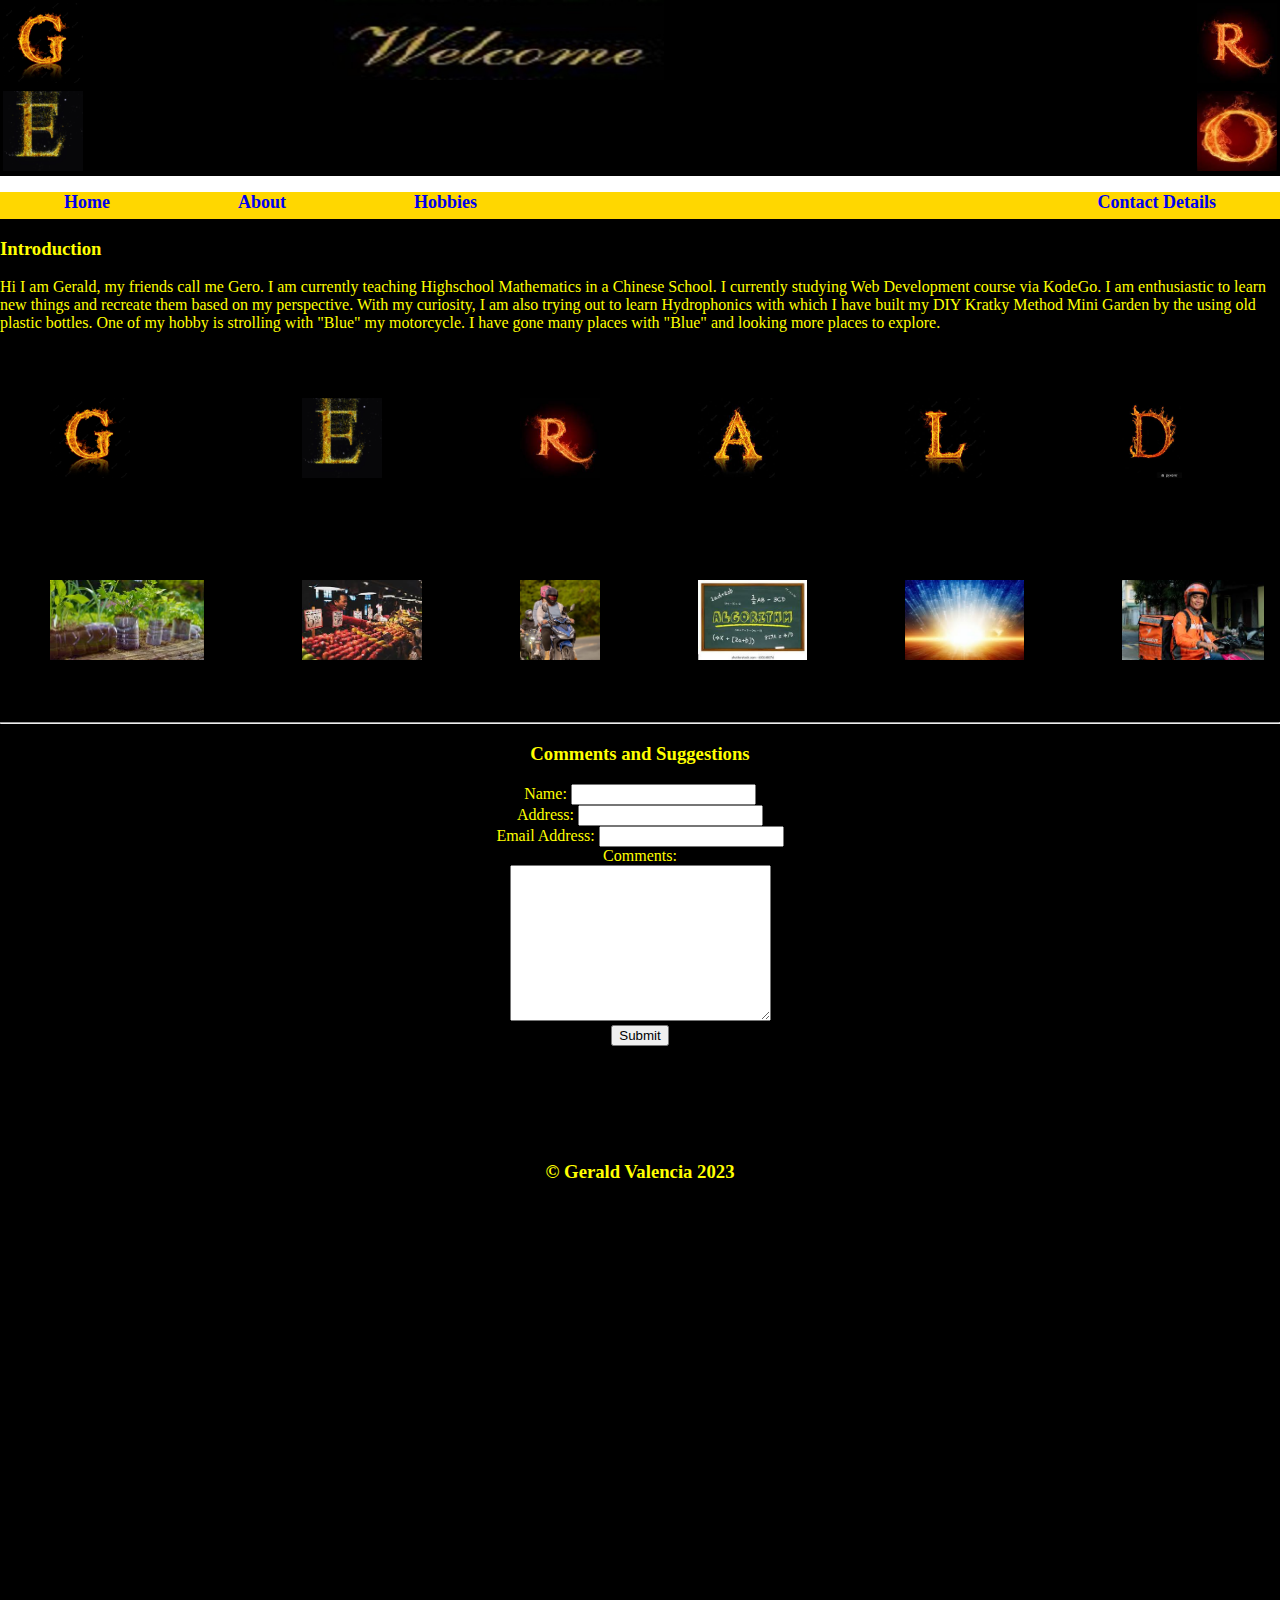
<file: index.html>
<!DOCTYPE html>
<html lang="en">
<head>
    <meta charset="UTF-8">
    <meta http-equiv="X-UA-Compatible" content="IE=edge">
    <meta name="viewport" content="width=device-width, initial-scale=1.0">
    <link rel="icon" href="images/gero.ico">
    <link rel="stylesheet" href="css/style.css">
    <title>My Personal Blog</title>
</head>
<body>
<header>
    <table class="table1">
        <tr>
            <td><img class="imageletter" src="images/letterG.png" alt="letterG"></td>
            <td><h1>od Fearing</h1> </td>    
        </tr>
        <tr>   
            <td><img class="imageletter" src="images/letterE.jpg" alt="letterE"></td>
            <td><h1>ntreprenuer</h1></td>
        </tr>
    </table>
    <table class="table2">
        <tr>
            <td><h1><bdo dir="rtl">eformist</bdo></h1></td>
            <td><img class="imageletter" src="images/letterR.jpg" alt="letterR"></td>
        </tr>
        <tr>
            <td><h1><bdo dir="rtl">ptimistic</bdo></h1></td>
            <td><img class="imageletter" src="images/letterO.jpg" alt="letterO"></td>
        </tr>
    </table>
    <div class="centerhead">
        <img class="imageletter" src="images/welcome.jpg" alt="welcome">
        <h1>to my Blog</h1>
    </div>
</header>
<main>
    <nav>
        <ul>
            <li><a href="#">Home</a> </li>
            <li><a href="about.html">About</a> </li>
            <li> <a href="hobbies.html">Hobbies</a> </li>
            <li style="float: right;"> <a href="Contact.html">Contact Details</a></li>
        </ul>
    </nav>
    <section id="#">
        <h3>Introduction</h3>
        <p> Hi I am Gerald, my friends call me Gero. I am currently teaching Highschool Mathematics in a Chinese School. I currently studying Web Development course via KodeGo.
            I am enthusiastic to learn new things and recreate them based on my perspective. With my curiosity, I am also trying out to learn Hydrophonics with which I have built
            my DIY Kratky Method Mini Garden by the using old plastic bottles. One of my hobby is strolling with "Blue" my motorcycle. I have gone many places with "Blue" and 
            looking more places to explore.
        </p>
        <table class="tablename">
            <tr>
                <td class="td1"><img class="imageletter" src="images/letterG.png" alt=""></td>
                <td class="td1"><img class="imageletter"src="images/letterE.jpg" alt=""></td>
                <td class="td1"><img class="imageletter" src="images/letterR.jpg" alt=""></td>
                <td class="td1"><img class="imageletter" src="images/letterA.jpg" alt=""></td>
                <td class="td1"><img class="imageletter" src="images/letterL.jpg" alt=""></td>
                <td class="td1"><img class="imageletter" src="images/letterD.jpg" alt=""></td>
            </tr>
            <tr>
                <td class="td1"><a href="gardening.html"><img class="imageletter" src="images/garden.jpg" alt=""></a></td>
                <td class="td1"><a href="entreprenuer.html"><img class="imageletter" src="images/entreprenuer.jpg" alt=""></a></td>
                <td class="td1"><a href="ride.html"><img class="imageletter" src="images/ride.jpg" alt=""></a></td>
                <td class="td1"><a href="algotithm.html"><img class="imageletter" src="images/algorithm.jpg" alt=""></a></td>
                <td class="td1"><a href="light.html"><img class="imageletter" src="images/light.jpg" alt=""></a></td>
                <td class="td1"><a href="delivery.html"><img class="imageletter" src="images/delivery.jpg" alt=""></a></td>
            </tr>
        </table>
    </section>
    <hr>
    <section class="comments">
        <h3 style="text-align: center;">Comments and Suggestions</h3>
        <form action="">
            <label for="">Name:</label>
            <input type="text"><br>
            <label for="">Address:</label>
            <input type="text"><br>
            <label for="">Email Address:</label>
            <input type="email"><br>
            <label for="">Comments:</label><br>
            <textarea name="" id="" cols="30" rows="10"></textarea><br>
            <input type="submit">
        </form>
    </section>
    <footer>
        <h3>© Gerald Valencia 2023</h3>
    </footer>
</main>
</body>
</html>
</file>
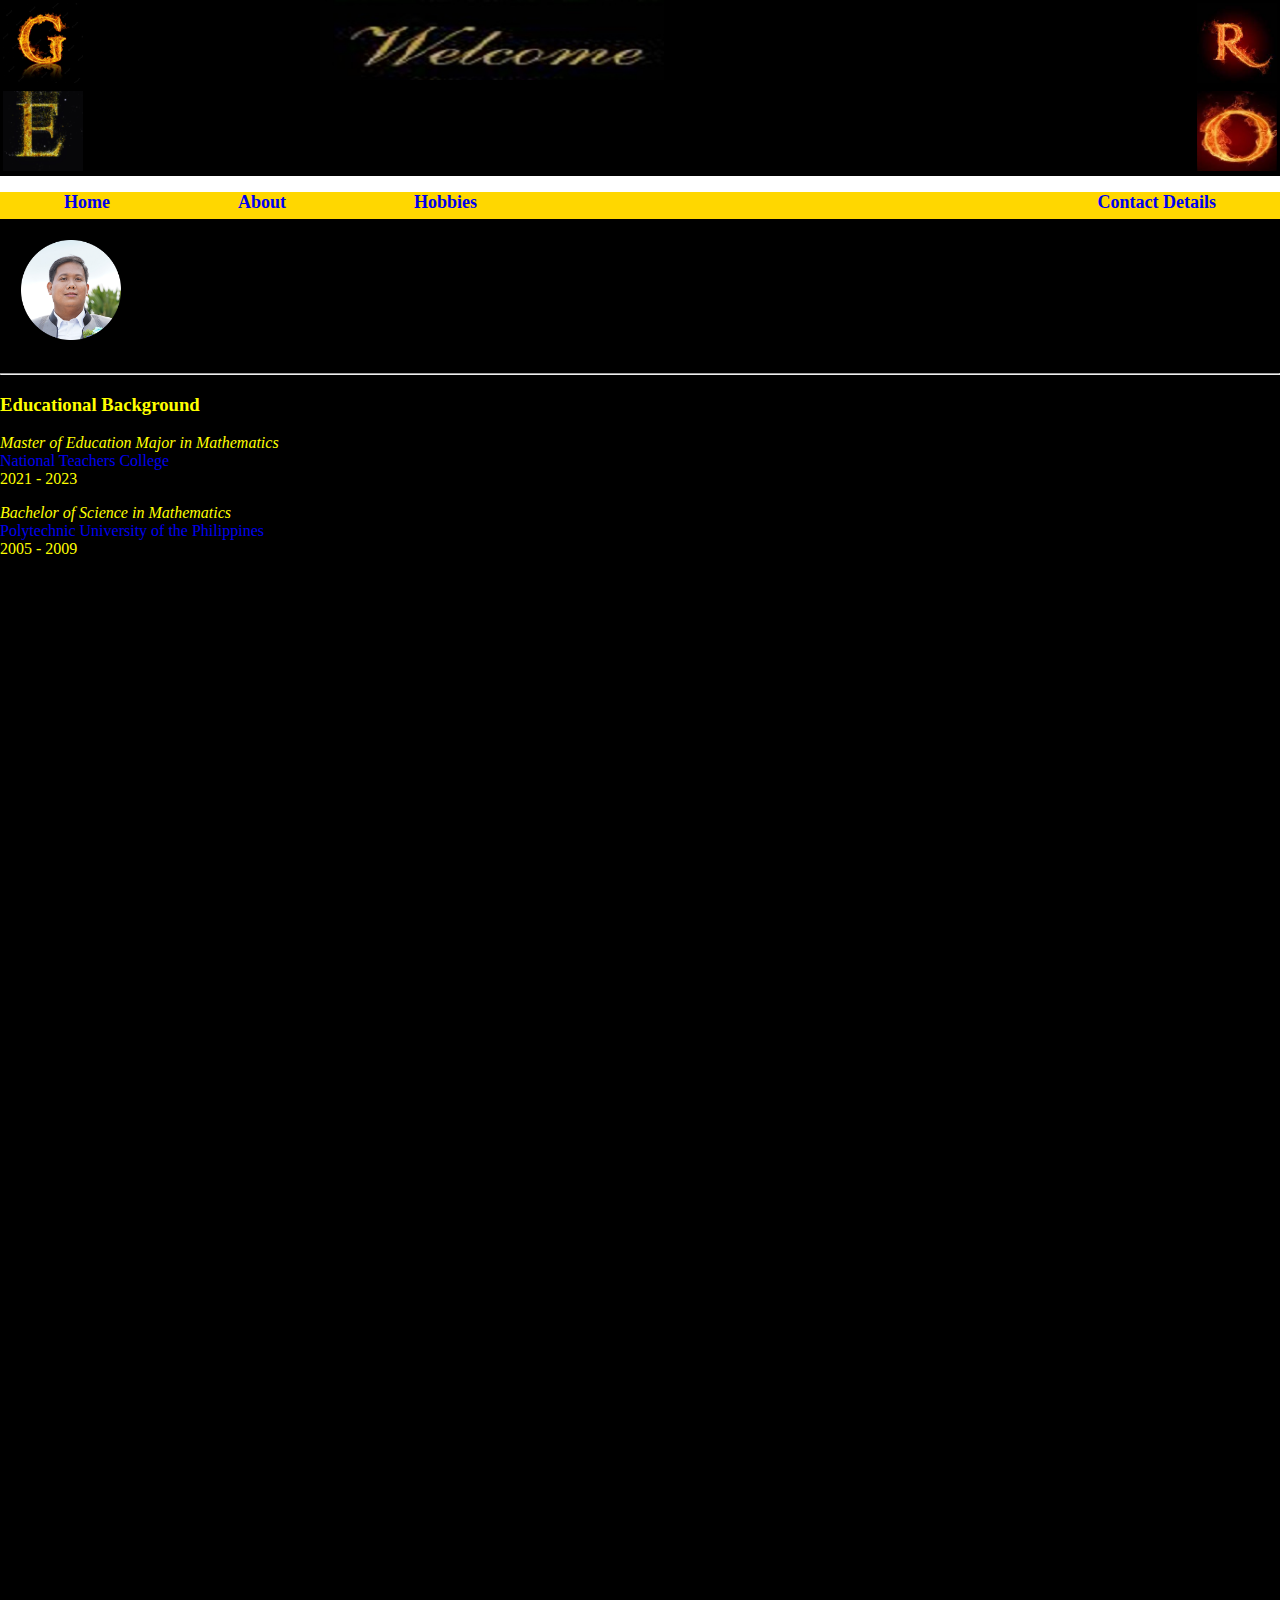
<file: about.html>
<!DOCTYPE html>
<html lang="en">
<head>
    <meta charset="UTF-8">
    <link rel="icon" href="favicon (1).ico">
    <title>GeroValenciaProfile</title>
    <link rel="stylesheet" href="css/style.css">
</head>
<body>
    <header>
        <table class="table1">
            <tr>
                <td><img class="imageletter" src="images/letterG.png" alt="letterG"></td>
                <td><h1>od Fearing</h1> </td>    
            </tr>
            <tr>   
                <td><img class="imageletter" src="images/letterE.jpg" alt="letterE"></td>
                <td><h1>ntreprenuer</h1></td>
            </tr>
        </table>
        <table class="table2">
            <tr>
                <td><h1><bdo dir="rtl">eformist</bdo></h1></td>
                <td><img class="imageletter" src="images/letterR.jpg" alt="letterR"></td>
            </tr>
            <tr>
                <td><h1><bdo dir="rtl">ptimistic</bdo></h1></td>
                <td><img class="imageletter" src="images/letterO.jpg" alt="letterO"></td>
            </tr>
        </table>
        <div class="centerhead">
            <img class="imageletter" src="images/welcome.jpg" alt="welcome">
            <h1>to my Blog</h1>
        </div>
    </header>
    <main>
        <nav>
            <ul>
                <li><a href="index.html">Home</a> </li>
                <li><a href="about.html">About</a> </li>
                <li> <a href="hobbies.html">Hobbies</a> </li>
                <li style="float: right;"> <a href="Contact.html">Contact Details</a></li>
            </ul>
        </nav>
    <table cellspacing = "20">
        <tr>
            <td><img height="100px" src="images/gero pic.png" alt=""></td>
            <td><h1>Gerald Balantac Valencia</h1></td>
        </tr>
    </table>
<section class="secton10">
    <hr>
        <h3> Educational Background </h3>
        <p> <em>Master of Education Major in Mathematics</em>  
            <br>
            <a href="https://ntc.edu.ph/">National Teachers College</a>
            <br> 2021 - 2023
        </p>
        <p> <em> Bachelor of Science in Mathematics</em>
            <br>
            <a href="https://www.pup.edu.ph/">Polytechnic University of the Philippines</a>    
            <br> 2005 - 2009
        </p> 
 
</section>    
    

</body>
</html>
</file>
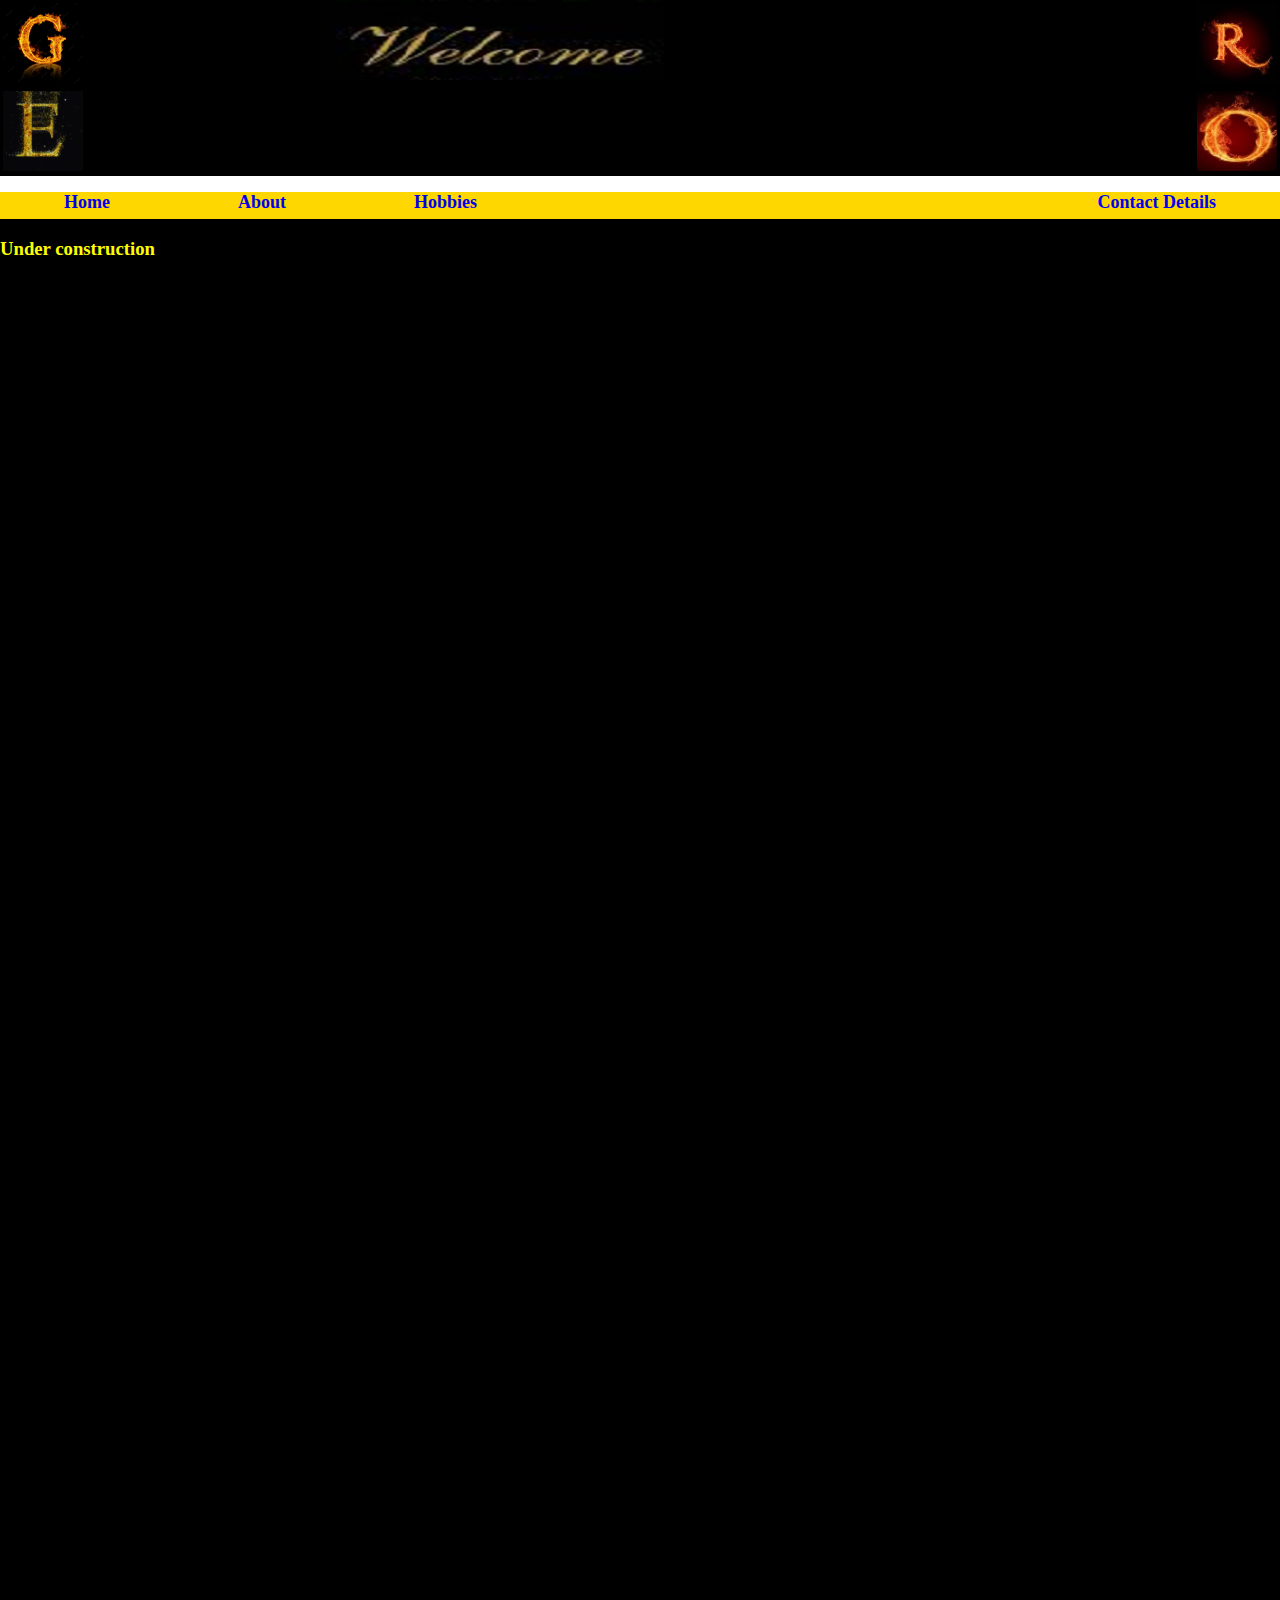
<file: algotithm.html>
<!DOCTYPE html>
<html lang="en">
<head>
    <meta charset="UTF-8">
    <meta http-equiv="X-UA-Compatible" content="IE=edge">
    <meta name="viewport" content="width=device-width, initial-scale=1.0">
    <title>Document</title>
    <link rel="stylesheet" href="css/style.css">
</head>
<body>
    <header>
        <table class="table1">
            <tr>
                <td><img class="imageletter" src="images/letterG.png" alt="letterG"></td>
                <td><h1>od Fearing</h1> </td>    
            </tr>
            <tr>   
                <td><img class="imageletter" src="images/letterE.jpg" alt="letterE"></td>
                <td><h1>ntreprenuer</h1></td>
            </tr>
        </table>
        <table class="table2">
            <tr>
                <td><h1><bdo dir="rtl">eformist</bdo></h1></td>
                <td><img class="imageletter" src="images/letterR.jpg" alt="letterR"></td>
            </tr>
            <tr>
                <td><h1><bdo dir="rtl">ptimistic</bdo></h1></td>
                <td><img class="imageletter" src="images/letterO.jpg" alt="letterO"></td>
            </tr>
        </table>
        <div class="centerhead">
            <img class="imageletter" src="images/welcome.jpg" alt="welcome">
            <h1>to my Blog</h1>
        </div>
    </header>
    <main>
        <nav>
            <ul>
                <li><a href="index.html">Home</a> </li>
                <li><a href="about.html">About</a> </li>
                <li> <a href="hobbies.html">Hobbies</a> </li>
                <li style="float: right;"> <a href="Contact.html">Contact Details</a></li>
            </ul>
        </nav>
        <h3>Under construction</h3>
</body>
</html>
</file>
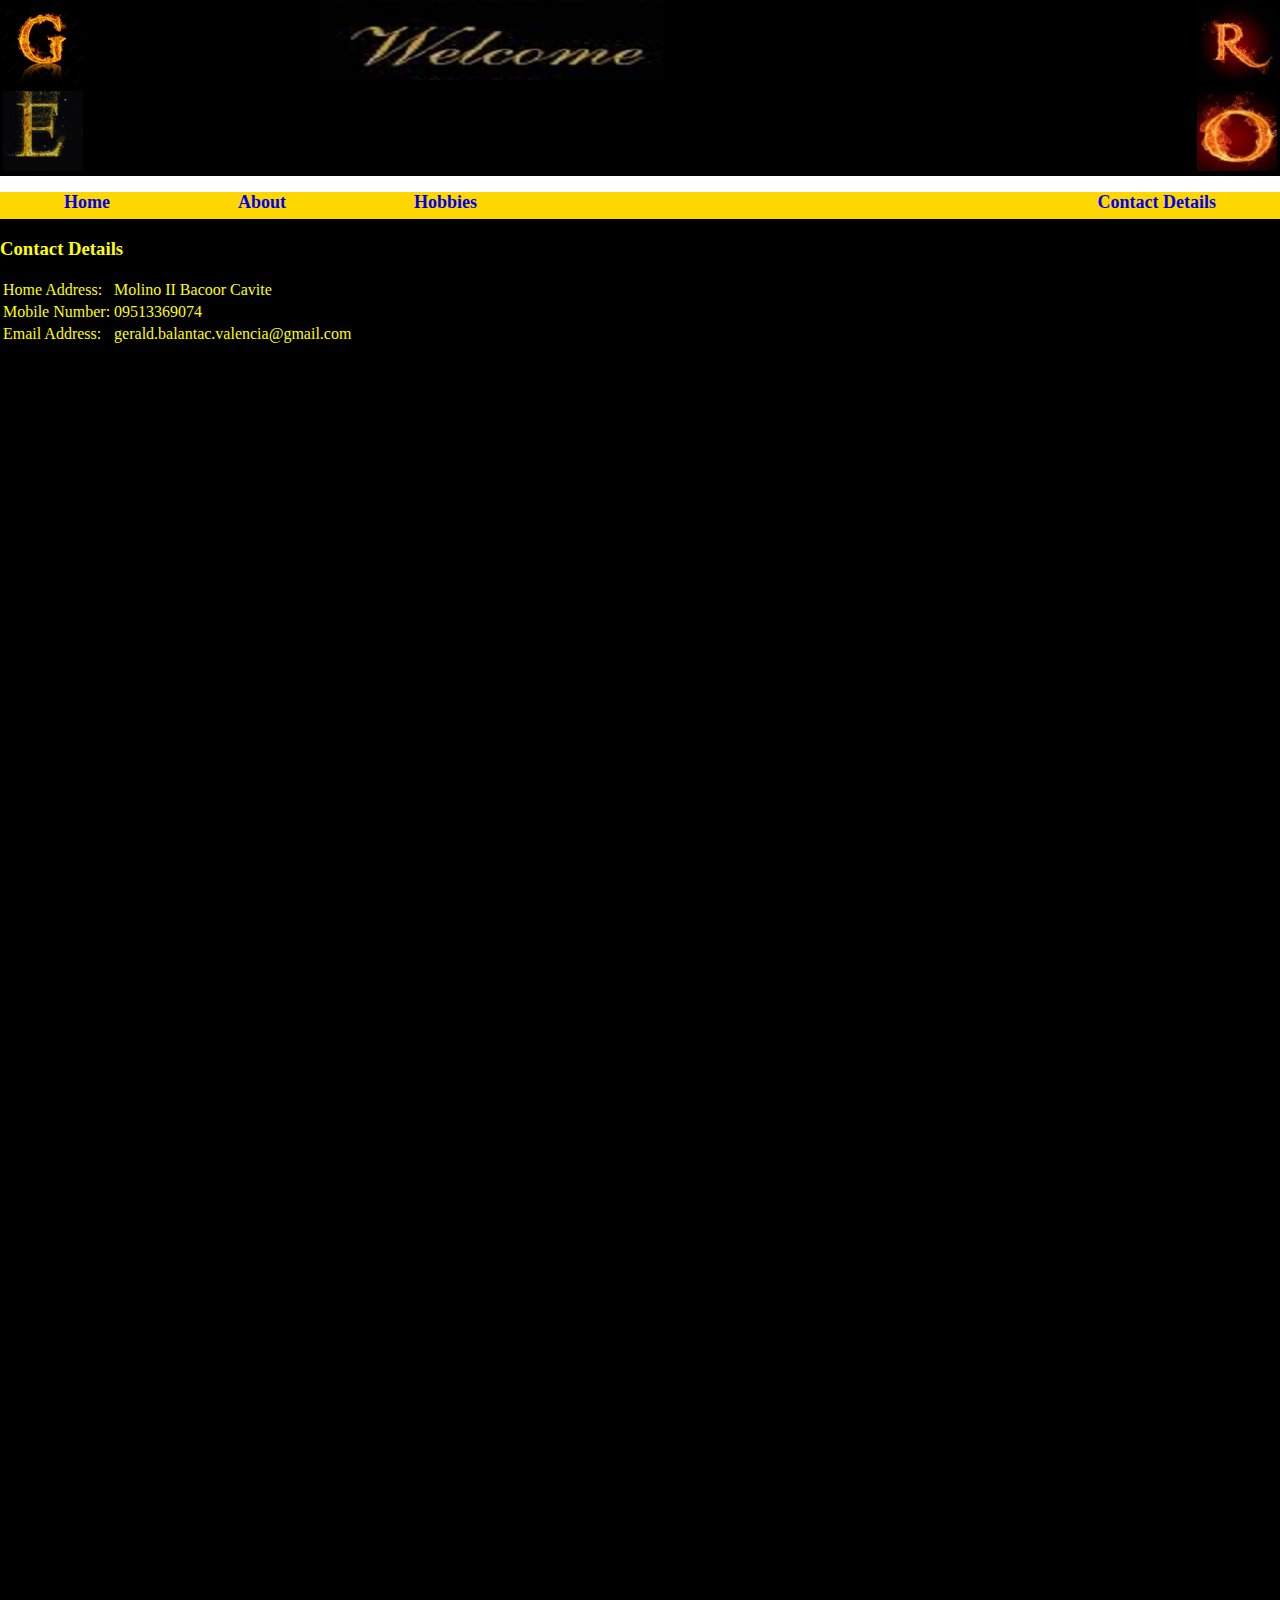
<file: Contact.html>
<!DOCTYPE html>
<html>
<head>
    <meta charset="UTF-8">
    <title>Contact Details</title>
    <link rel="stylesheet" href="css/style.css">
</head>
<body>
    <header>
        <table class="table1">
            <tr>
                <td><img class="imageletter" src="images/letterG.png" alt="letterG"></td>
                <td><h1>od Fearing</h1> </td>    
            </tr>
            <tr>   
                <td><img class="imageletter" src="images/letterE.jpg" alt="letterE"></td>
                <td><h1>ntreprenuer</h1></td>
            </tr>
        </table>
        <table class="table2">
            <tr>
                <td><h1><bdo dir="rtl">eformist</bdo></h1></td>
                <td><img class="imageletter" src="images/letterR.jpg" alt="letterR"></td>
            </tr>
            <tr>
                <td><h1><bdo dir="rtl">ptimistic</bdo></h1></td>
                <td><img class="imageletter" src="images/letterO.jpg" alt="letterO"></td>
            </tr>
        </table>
        <div class="centerhead">
            <img class="imageletter" src="images/welcome.jpg" alt="welcome">
            <h1>to my Blog</h1>
        </div>
    </header>
    <main>
        <nav>
            <ul>
                <li><a href="index.html">Home</a> </li>
                <li><a href="about.html">About</a> </li>
                <li> <a href="hobbies.html">Hobbies</a> </li>
                <li style="float: right;"> <a href="Contact.html">Contact Details</a></li>
            </ul>
        </nav>
    <h3>Contact Details</h3>
        <table class="table3">
            <tr>
                <td>Home Address: </td>
                <td>Molino II Bacoor Cavite</td>
            </tr>
            <tr>
                <td>Mobile Number:</td>
                <td>09513369074</td>
            </tr>
            <tr>
                <td>Email Address:</td>
                <td>gerald.balantac.valencia@gmail.com</td>
            </tr>
        </table>
    </p>
</html>
</file>
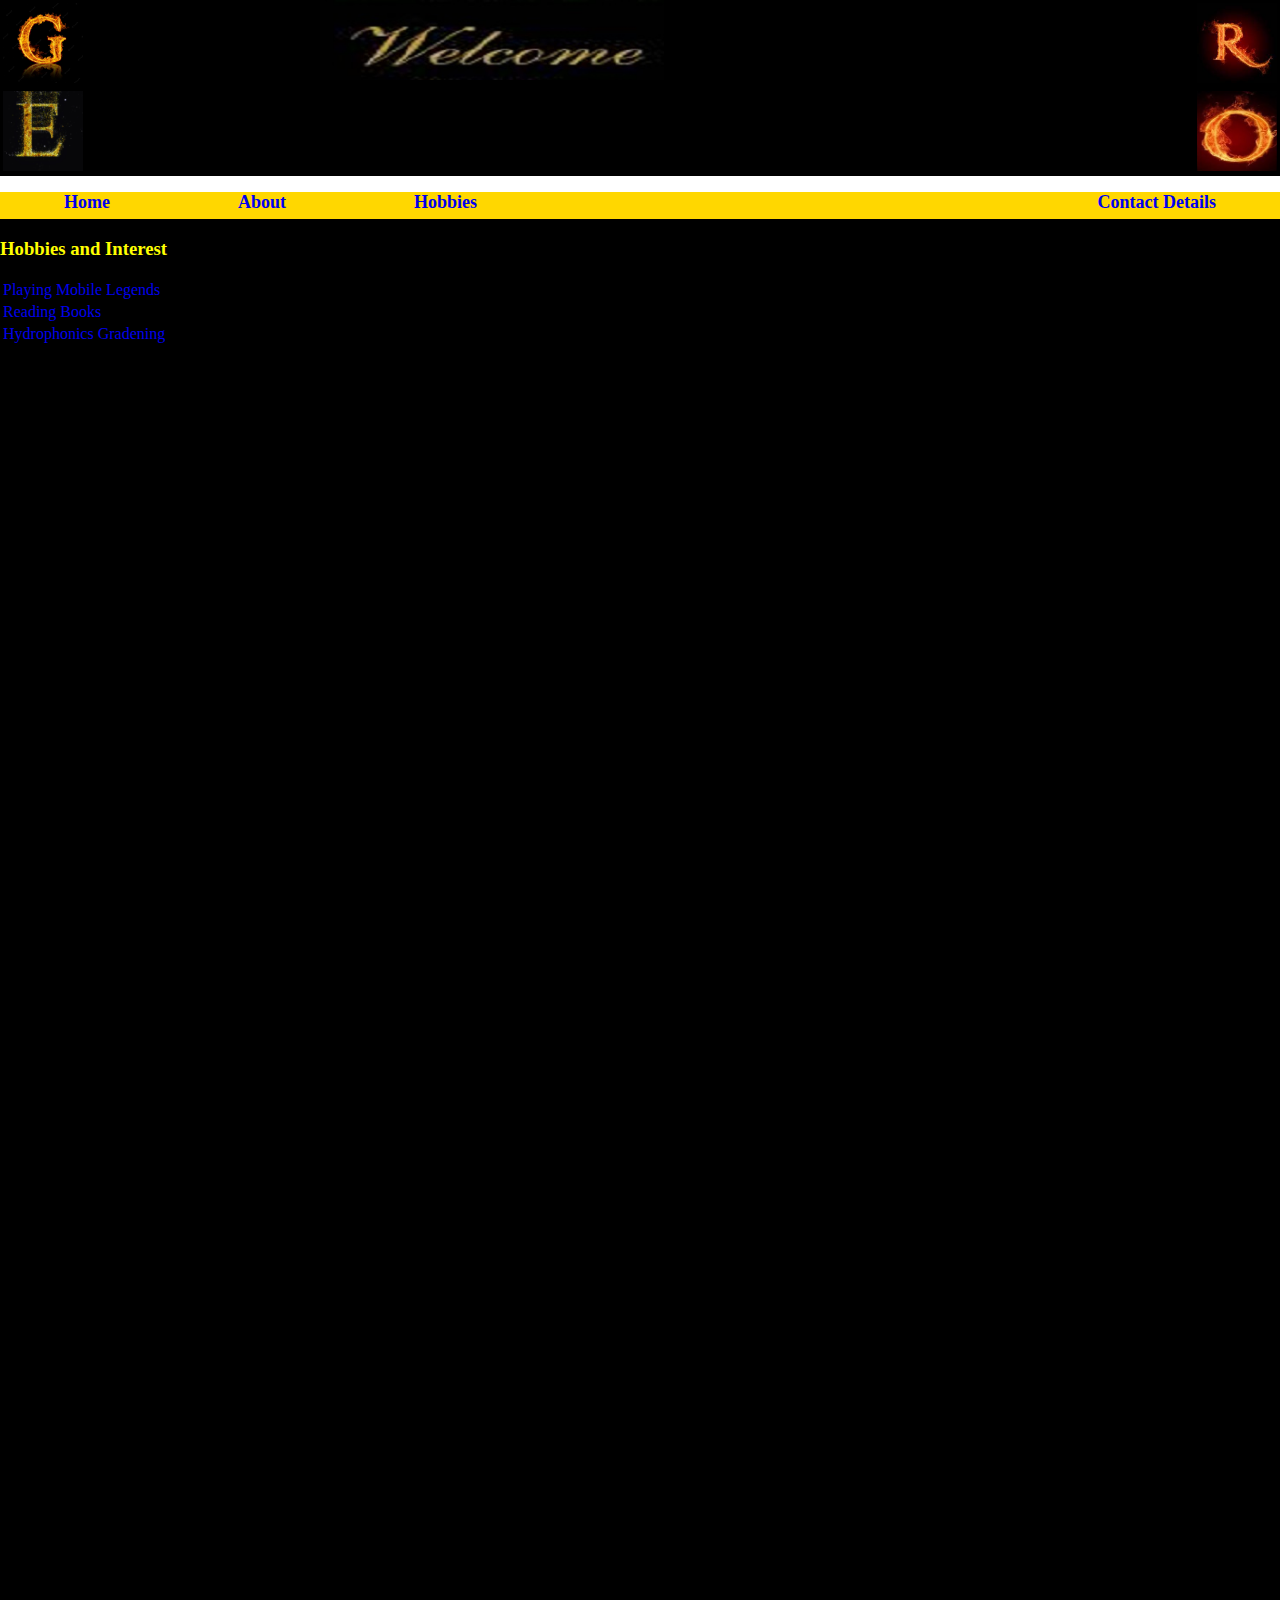
<file: hobbies.html>
<!DOCTYPE html>
<html lang="en">
<head>
    <meta charset="UTF-8">
    <meta http-equiv="X-UA-Compatible" content="IE=edge">
    <meta name="viewport" content="width=device-width, initial-scale=1.0">
    <title>Hobbies and Interest</title>
    <link rel="stylesheet" href="css/style.css">
</head>
<body>
  <header>
    <table class="table1">
        <tr>
            <td><img class="imageletter" src="images/letterG.png" alt="letterG"></td>
            <td><h1>od Fearing</h1> </td>    
        </tr>
        <tr>   
            <td><img class="imageletter" src="images/letterE.jpg" alt="letterE"></td>
            <td><h1>ntreprenuer</h1></td>
        </tr>
    </table>
    <table class="table2">
        <tr>
            <td><h1><bdo dir="rtl">eformist</bdo></h1></td>
            <td><img class="imageletter" src="images/letterR.jpg" alt="letterR"></td>
        </tr>
        <tr>
            <td><h1><bdo dir="rtl">ptimistic</bdo></h1></td>
            <td><img class="imageletter" src="images/letterO.jpg" alt="letterO"></td>
        </tr>
    </table>
    <div class="centerhead">
        <img class="imageletter" src="images/welcome.jpg" alt="welcome">
        <h1>to my Blog</h1>
    </div>
</header>
<main>
    <nav>
        <ul>
            <li><a href="index.html">Home</a> </li>
            <li><a href="about.html">About</a> </li>
            <li> <a href="hobbies.html">Hobbies</a> </li>
            <li style="float: right;"> <a href="Contact.html">Contact Details</a></li>
        </ul>
    </nav>
    <h3>Hobbies and Interest</h3>
    <table>
      <tr>
        <td><a href="https://youtu.be/ZjgK9pf5k0I">Playing Mobile Legends</a></td>
      </tr>
      <tr>
        <td><a href="https://youtube.com/shorts/7IgA6cqN32w?feature=share">Reading Books</a></td>
      </tr>
      <tr>
        <td><a href="https://youtu.be/tzBK4QZSQaY">Hydrophonics Gradening</a></td>
      </tr>
    </table>
  

</body>
</html>
</file>
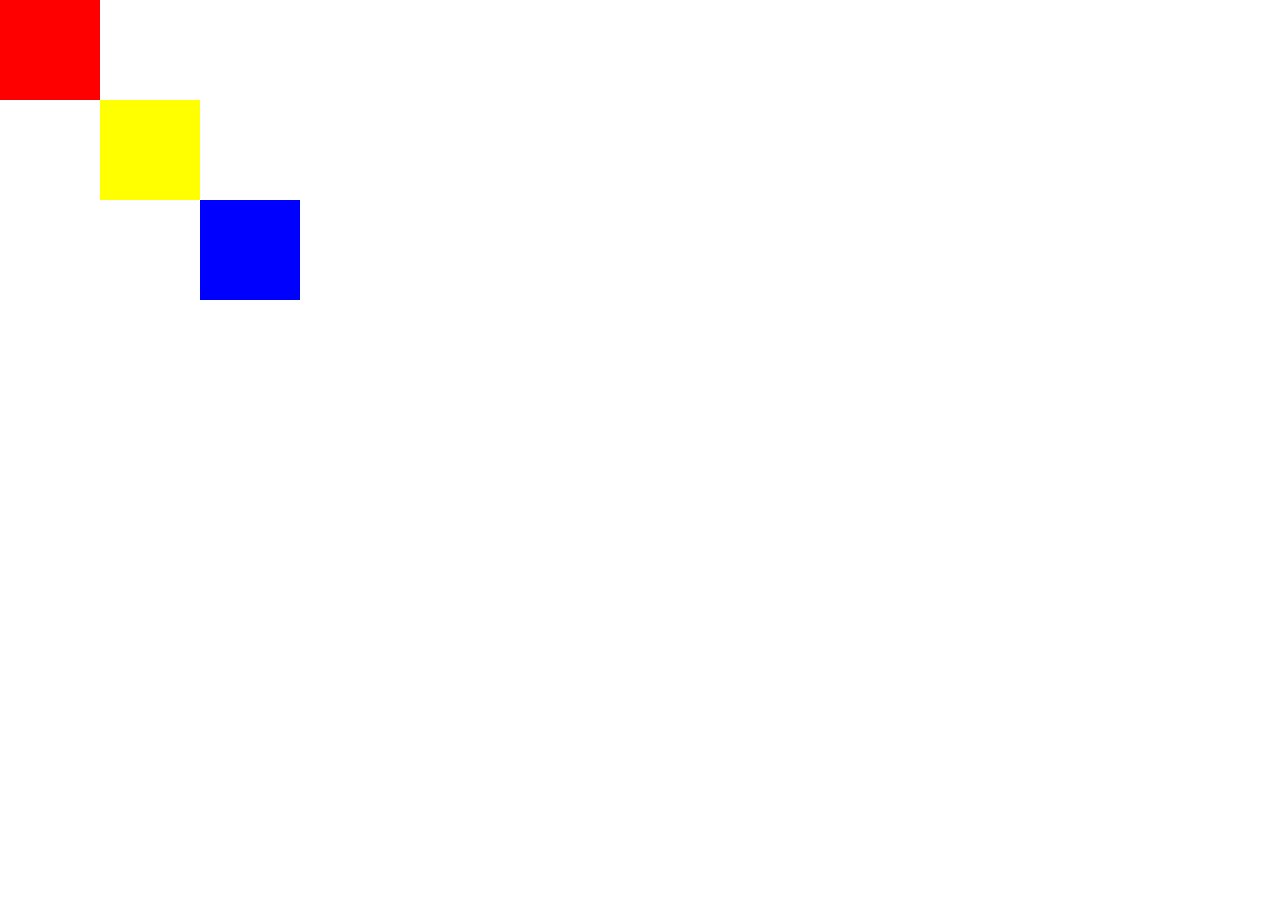
<file: move.html>
<!DOCTYPE html>
<head>
    <meta charset="UTF-8">
    <title>Move</title>
    <link rel="stylesheet" href="css/stylemove.css">
</head>

<body>
<div class="red">
</div>
<div class="blue">
</div>
<div class="yellow">
</div>
</body>
</html>
</file>
<file: css/style.css>
body {
    margin: 0;
    padding: 0;
    display: block;
    text-align: left;
}
main {
    margin: 0;
    padding: 0;
    background-color: black;
    height: 300vh;
    display: block;

}
h1:hover {
   color: gold; 
}
header {
    background-color:black;
    display: block;
    height: 11rem;
    margin: 0;
}
.imageletter {
    margin: 0;
    padding:0;
    height: 5rem;
}
.table1 {
    float: left;
}
.table2 {
    float: right;
}
h1 {
    margin: 0;
    padding: 0;
    text-align: center;
}
h3 {
    color: yellow;
}
.centerhead {
    margin: 0 25%;
    position: absolute;
}
nav {
    margin: 0;
    padding:0;
    height: 1%;
    display: block;
    background-color: gold;
}
ul {
    margin-top: 0;
    padding: 0;
    list-style: none;
}
li {
    display: inline;
    float:left;
    padding: 0 5%;
    font-size: large;
    color: black;
    font-weight: bolder;
}
a {
    text-decoration: none;
}
p {
    color: yellow;
}

.td1 {
    padding: 3rem 3rem;   
}
form {
    color: yellow;
    text-align: center;
}
footer {
    padding-top: 3rem;
    margin-top: 3rem;
    margin-bottom: 0;
    text-align: center;
}
.section {
    text-align: left;
}
.table3 {
    color: yellow;
}
</file>
<file: css/stylemove.css>
body {
    margin:0;
}
.red {
    height: 100px;
    width: 100px;
    background-color: red;
    position: absolute;
  }
  .blue {
    height: 100px;
    width: 100px;
    background-color:blue;
    position: absolute;
    left: 200px;
    top: 200px;
    
  }
  .yellow {
    height: 100px;
    width: 100px;
    background-color:yellow;
    position: absolute;
    left: 100px;
    top: 100px;
   }
</file>
